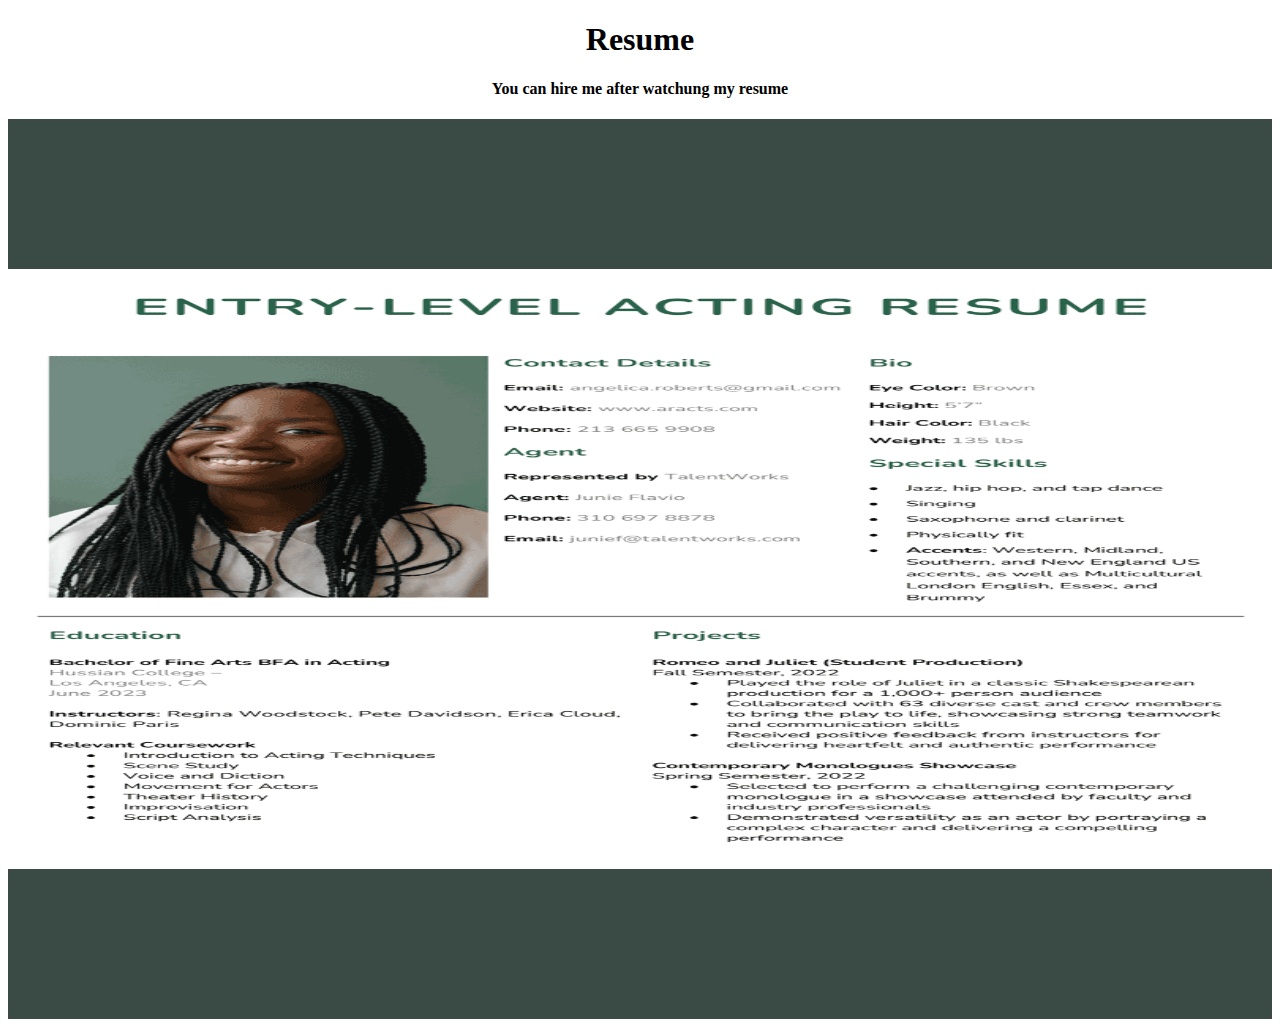
<file: resu.html>
<!DOCTYPE html>
<html lang="en">
<head>
    <meta charset="UTF-8">
    <meta name="viewport" content="width=device-width, initial-scale=1.0">
    <title>resume pick

    </title>
</head>
<style>
    .container{
        width: 100%;
        height: 100vh;
        background-color: rgb(58, 75, 69);
        display: flex;
        justify-content: center;
        align-items: center;
        color: white;
    }
 img{
            height: 600px;
            width: 100%;

    }
    h1,h4{
        text-align: center;
    }
</style>
<body>
    <h1>Resume </h1>
    <h4>You can hire me after watchung my resume</h4>
    
    <div class="container">
<img src="/image/entry-level-acting-resume-example.webp" alt="">
    </div>


    
</body>
</html>
</file>
